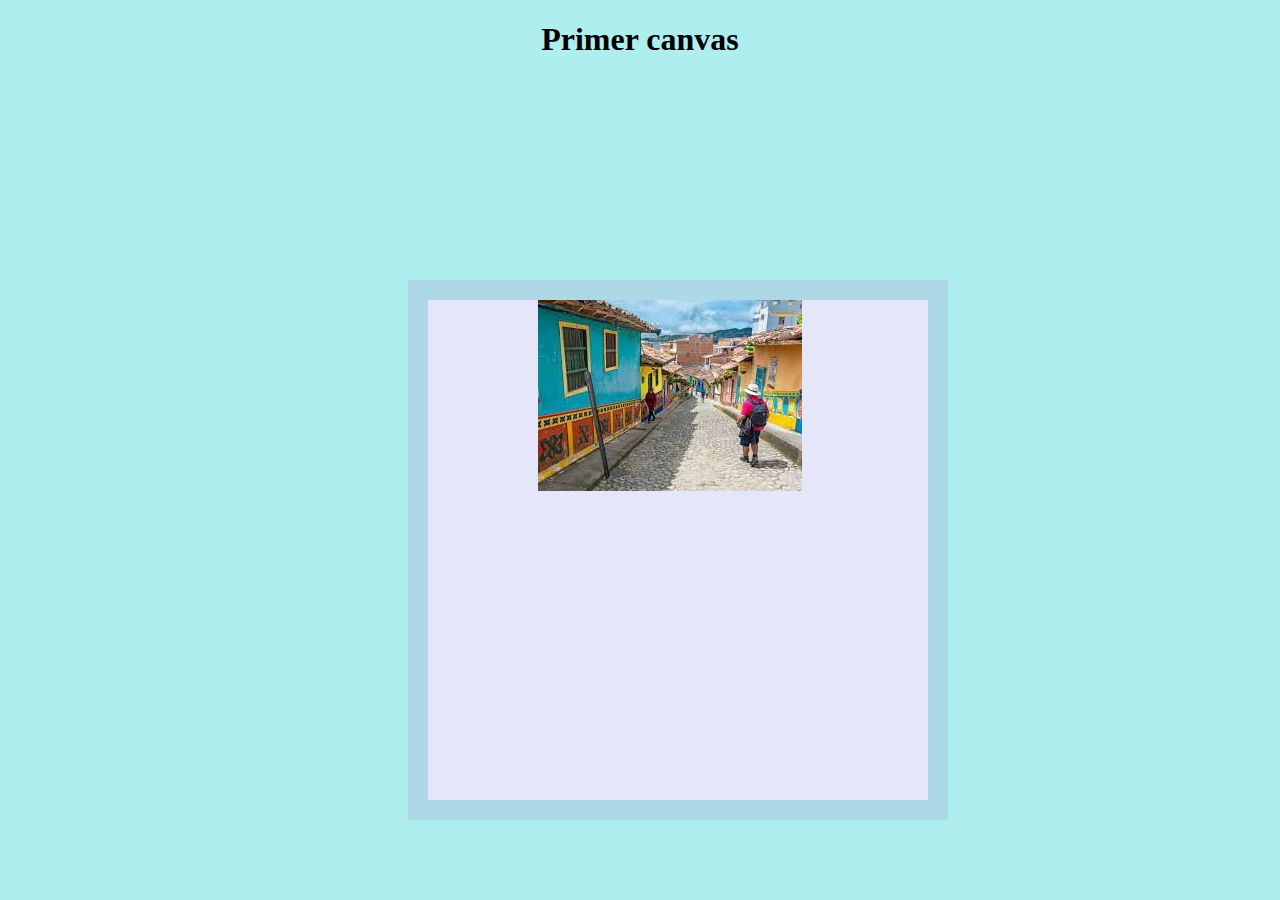
<file: index.html>
<!DOCTYPE html>
<html lang="en">
  <head>
    <meta charset="UTF-8" />
    <meta name="viewport" content="width=device-width, initial-scale=1.0" />
    <meta http-equiv="X-UA-Compatible" content="ie=edge" />
    <link href="style.css" rel="stylesheet" type="text/css" />
    <title>mi primer canvas</title>
  </head>
  <body>
    <h1>Primer canvas</h1>
    <canvas width="500" height="500" id="canvas1"></canvas>

    <script src="ejercicio1.js"></script>
  </body>
</html>
</file>
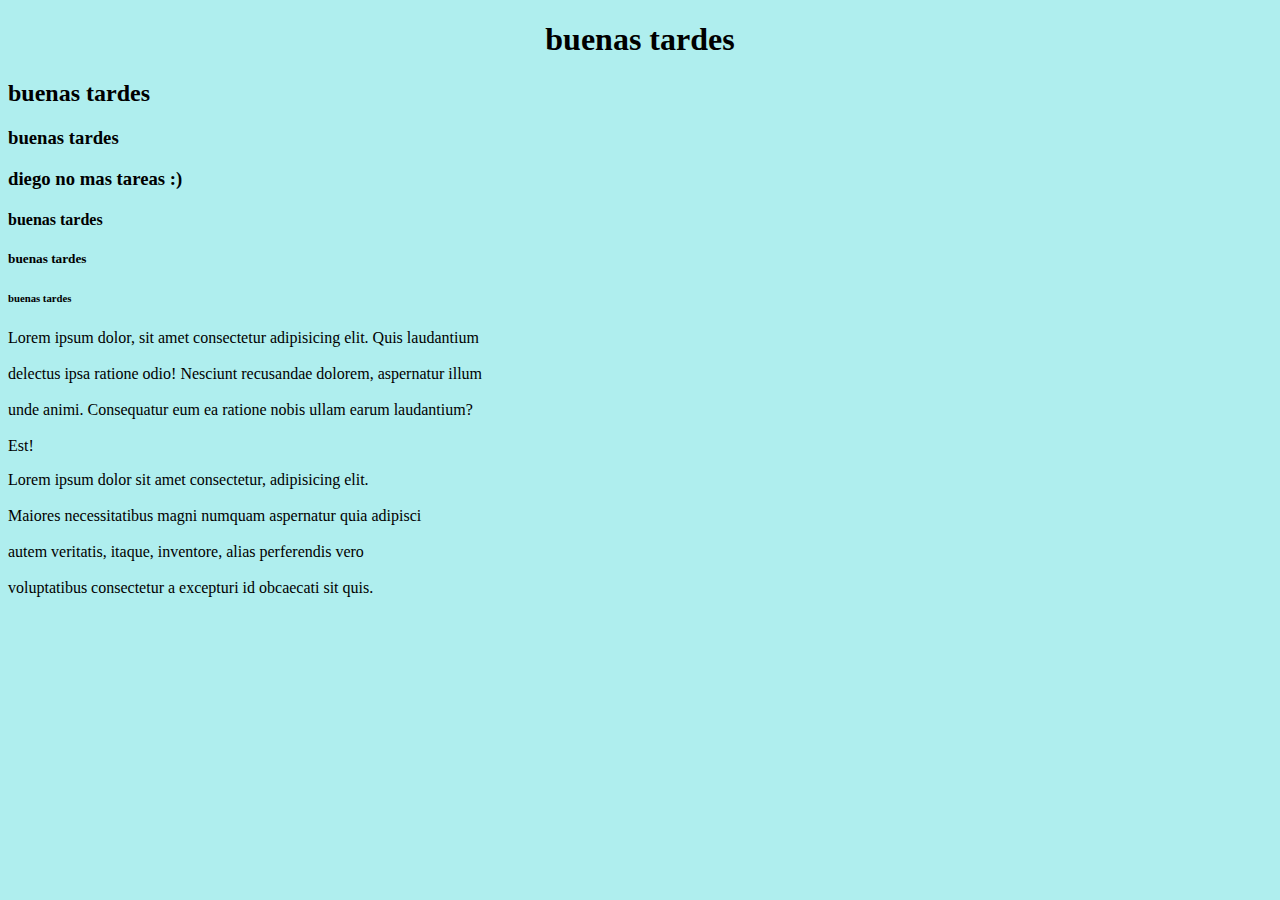
<file: tarea1.html>
<!DOCTYPE html>
<html lang="en">
  <head>
    <link rel="stylesheet" href="style.css" />
    <meta charset="UTF-8" />
    <title>
      buenas tardes
    </title>
  </head>

  <body>
    <h1>buenas tardes</h1>

    <h2>buenas tardes</h2>

    <h3 id="ortiz">buenas tardes</h3>

    <h3 id="muñoz">diego no mas tareas :)</h3>

    <h4>buenas tardes</h4>

    <h5>buenas tardes</h5>

    <h6>buenas tardes</h6>

    <p id="lina">
      Lorem ipsum dolor, sit amet consectetur adipisicing elit. Quis laudantium
      <br />
      <br />
      delectus ipsa ratione odio! Nesciunt recusandae dolorem, aspernatur illum
      <br />
      <br />
      unde animi. Consequatur eum ea ratione nobis ullam earum laudantium?
      <br />
      <br />
      Est!
    </p>

    <p id="andrea">
      Lorem ipsum dolor sit amet consectetur, adipisicing elit.
      <br />
      <br />
      Maiores necessitatibus magni numquam aspernatur quia adipisci
      <br />
      <br />
      autem veritatis, itaque, inventore, alias perferendis vero
      <br />
      <br />
      voluptatibus consectetur a excepturi id obcaecati sit quis.
    </p>
  </body>
</html>
</file>
<file: style.css>
body {
  background-color: paleturquoise;
}
h1 {
  text-align: center;
}
canvas {
  background-color: lavender;
  position: relative;
  top: 200px;
  left: 400px;
  border: 20px solid lightblue;
}
</file>
